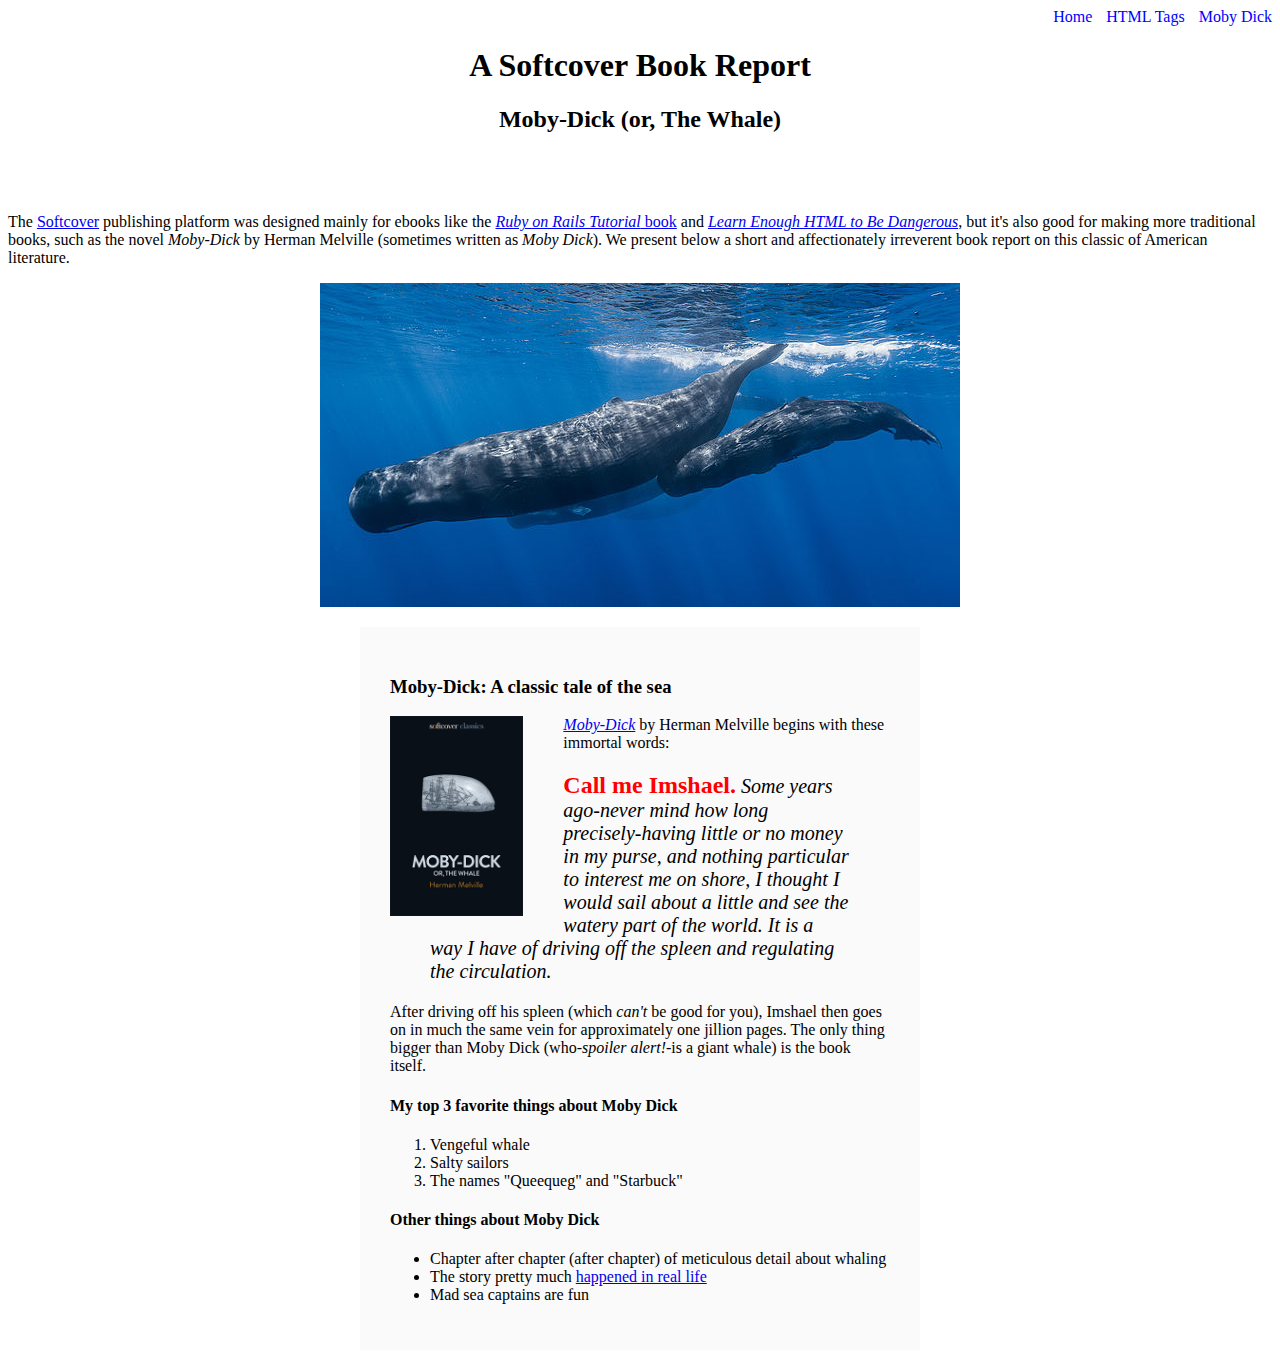
<file: moby_dick.html>
<!DOCTYPE html>
<html lang="en">
  <head>
    <title>Moby Dick</title>
    <meta charset="utf-8">
    <link rel="stylesheet" href="css/main.css">
  </head>
  <body>

    <!-- The Navigation Menu -->
    <div id="main-nav" class="nav-menu">
      <a href="index.html" class="nav-color">Home</a>
      <a href="tags.html" class="nav-spacing">HTML Tags</a>
      <a href="moby_dick.html" class="nav-spacing">Moby Dick</a>
    </div>

    <!-- Much styling TBD! -->
    <header class="book-report-header">
      <h1>A Softcover Book Report</h1>
      <h2>Moby-Dick (or, The Whale)</h2>
    </header>

    <div>
      <p>
      The <a href="https://www.softcover.io/">Softcover</a> publishing platform was designed mainly for ebooks like the <a href="https://railstutorial.org/book"><em>Ruby on Rails Tutorial</em> book</a> and <a href="https://learnenough.com/html"><em>Learn Enough HTML to Be Dangerous</em></a>, but it's also good for making more traditional books, such as the novel <em>Moby-Dick</em> by Herman Melville (sometimes written as <em>Moby Dick</em>). We present below a short and affectionately irreverent book report on this classic of American literature.
      </p>
    </div>

    <a href="https://commons.wikimedia.org/wiki/File:Sperm_whale_pod.jpg">
      <img src="images/sperm_whales.jpg" alt="In the Ocean, sperm eats you!"
      class="book-report-image-whale">
    </a>

    <div class="book-report-div">

      <h3>Moby-Dick: A classic tale of the sea</h3>

      <a href="https://www.softcover.io/read/6070fb03/moby-dick" target="_blank" rel="noopener">
        <img src="images/moby_dick.png" alt="Moby Dick" height="200px"
                  class="book-report-image-book">
      </a>

      <p>
        <a href="https://www.softcover.io/read/6070fb03/moby-dick"
           target="_blank" rel="noopener"><em>Moby-Dick</em></a> by Herman
         Melville begins with these immortal words:
      </p>

      <blockquote class="book-report-blockquote">
        <p>
          <span class="book-report-span">Call me Imshael.</span> Some years ago-never mind how long precisely-having little or no money in my purse, and nothing particular to interest me on shore, I thought I would sail about a little and see the watery part of the world. It is a way I have of driving off the spleen and regulating the circulation.
        </p>
      </blockquote>

      <p>
        After driving off his spleen (which <em>can't</em> be good for you), Imshael then goes on in much the same vein for approximately one jillion pages. The only thing bigger than Moby Dick (who-<em>spoiler alert!</em>-is a giant whale) is the book itself.
      </p>

      <h4>My top 3 favorite things about Moby Dick</h4>

      <ol>
        <li>Vengeful whale</li>
        <li>Salty sailors</li>
        <li>The names "Queequeg" and "Starbuck"</li>
      </ol>

      <h4>Other things about Moby Dick</h4>

      <ul>
        <li>
          Chapter after chapter (after chapter) of meticulous detail about whaling
        </li>
        <li>
          The story pretty much <a href="https://en.wikipedia.org/wiki/Essex_(whaleship)" target="_blank" rel="noopener">happened in real life</a>
        </li>
        <li>Mad sea captains are fun</li>
      </ul>
    </div>
  </body>
</html>
</file>
<file: css/main.css>
#main-nav {
  
}
.nav-menu {
  text-align: right;
}
.nav-color {
  text-decoration: none;
  color: blue;
}
.nav-spacing {
  margin: 0 0 0 10px;
  text-decoration: none;
  color: blue;
}
.image-link {
  text-decoration: none;
}
.index-blockquote {
  padding: 2px 20px;
  background: #fba720;
}
.td {
  padding: 10px;
}
.book-report-header {
  text-align: center;
  margin: 0 0 80px;
}
.book-report-image-whale {
  display: block;
  margin: 0 auto;
}
.book-report-div {
  width: 500px;
  margin: 20px auto;
  padding: 30px;
  background-color: #fafafa;
}
.book-report-image-book {
  float: left;
  margin: 0 40px 0 0;
}
.book-report-blockquote {
  font-style: italic;
  font-size: 20px;
}
.book-report-span {
  font-style: normal;
  font-size: 24px;
  font-weight: bold;
  color: #ff0000;
}
</file>
